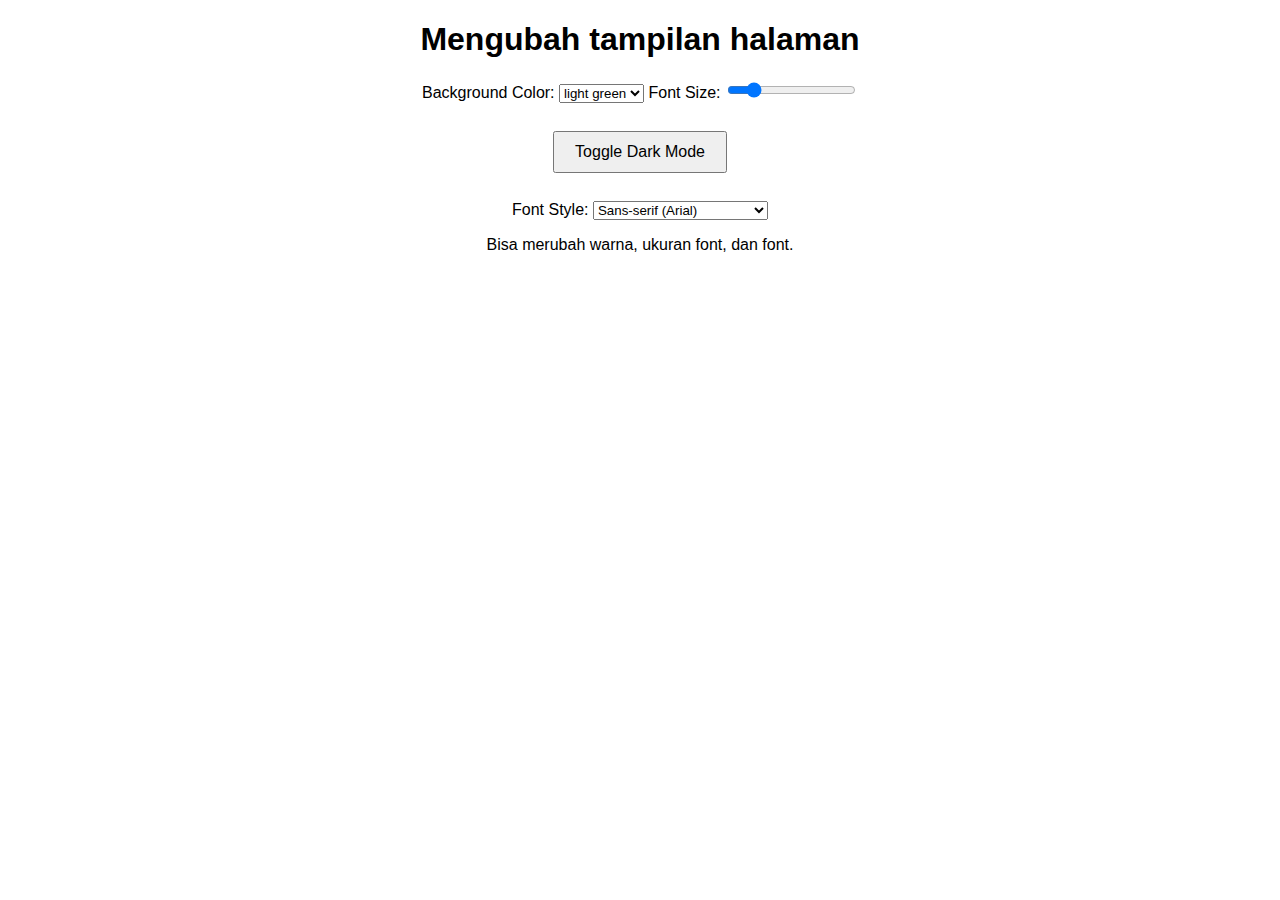
<file: index.html>
<!DOCTYPE html>
<html lang="id">
<head>
    <meta charset="UTF-8">
    <meta name="viewport" content="width=device-width, initial-scale=1.0">
    <title>Dynamic Page Appearance</title>
    <link rel="stylesheet" href="styles.css">
</head>
<body>
  <h1>Mengubah tampilan halaman</h1>

  <label for="bgColor">Background Color:</label>
  <select id="bgColor">
    <option value="lightgreen">light green</option>
    <option value="darkblue">dark blue</option>
    <option value="orange">orange</option>
    </select>

  <label for="fontSize">Font Size:</label>
  <input type="range" id="fontSize" min="12" max="36" value="16">
  <br><br>

  <button id="toggleDarkMode">Toggle Dark Mode</button>
  <br><br>

  <label for="fontStyle">Font Style:</label>
  <select id="fontStyle">
    <option value="Arial, sans-serif">Sans-serif (Arial)</option>
    <option value="Times New Roman, serif">Serif (Times New Roman)</option>
    </select>

  <p>Bisa merubah warna, ukuran font, dan font.</p>

  <script src="script.js"></script>
</body>
</html>
</file>
<file: styles.css>
/* Style dasar untuk halaman dan container */
body {
    font-family: Arial, sans-serif;
    background-color: white;
    color: black;
    transition: background-color 0.5s, color 0.5s;
    text-align: center;
}

.container {
    max-width: 800px;
    margin: 0 auto;
    padding: 20px;
    text-align: center;
}

button {
    margin: 10px;
    padding: 10px 20px;
    font-size: 16px;
    cursor: pointer;
}

/* Kontrol */
.font-size-control {
    margin: 20px 0;
}

/* Dropdown untuk jenis font */
.font-selector {
    margin: 20px 0;
}

/* Mode gelap */
body.dark-mode {
    background-color: black;
    color: white;
}
</file>
